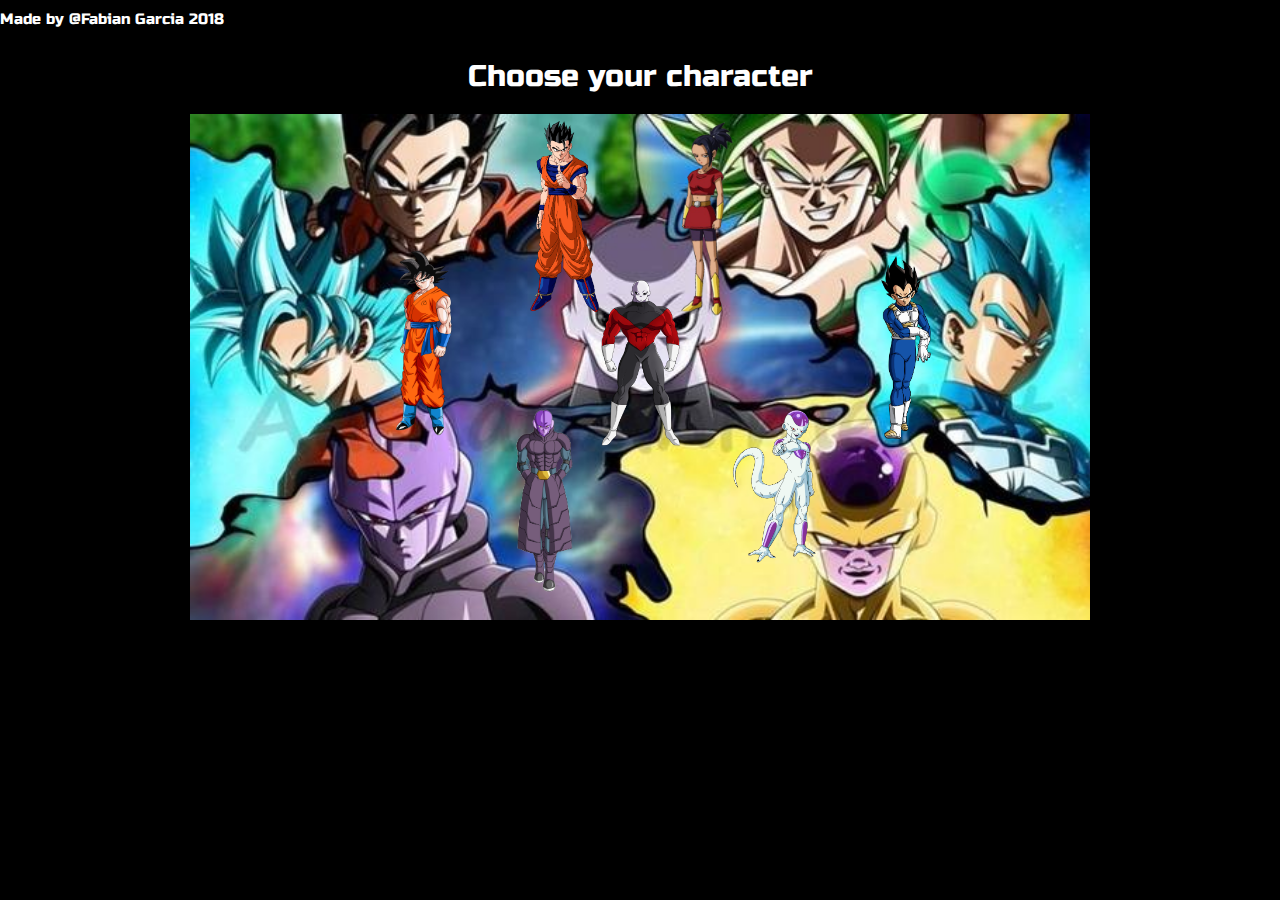
<file: index.html>
<!DOCTYPE html>
<html>
<head>
	<title>Animacion Dragon Ball Super</title>
	<link href="https://fonts.googleapis.com/css?family=Russo+One" rel="stylesheet">
	<link rel="stylesheet" type="text/css" href="animacion.css">
</head>
<body>
	<div class="made">Made by @Fabian Garcia 2018</div>
<div class="todo">
	<div class="titulo">Choose your character</div>
	<img src="images/fondo.jpg" alt="fondo" width="900px">	
	<div class="images">
	<div class="goku">
		<img src="images/goku.png" width="100px" class="goku1">
		<img src="images/goku2.png" width="130px" class="goku2 invisible">
	</div>
	<div class="gohan">
		<img src="images/gohan.png" width="80px" class="gohan1">
		<img src="images/gohan2.png" width="145px" class="gohan2 invisible">
	</div>
	<div class="kale">
		<img src="images/kale.png" width="90px" class="kale1">
		<img src="images/kale2.png" width="100px" class="kale2 invisible">
	</div>
	<div class="vegeta">
		<img src="images/vegeta.png" width="50px" class="vegeta1">
		<img src="images/vegeta2.png" width="210px" class="vegeta2 invisible">
	</div>
	<div class="freeza">
		<img src="images/Freeza.png" width="90px" class="freeza1" alt="freeza">
		<img src="images/freeza2.png" width="140px" class="freeza2 invisible" alt="freeza2">
	</div>
	<div class="hit">
		<img src="images/hit.png" width="130px" class="hit1" alt="hit">
		<img src="images/hit2.png" width="180px" class="hit2 invisible" alt="hit2">
	</div>
	<div class="jiren">
		<img src="images/jiren.png" width="110px" class="jiren1">
		<img src="images/jiren2.png" width="200px" class="jiren2 invisible">
	</div>
</div>
</div>

</body>
</html>
</file>
<file: animacion.css>
body {
	background-color: black;
	font-family: 'Russo One', sans-serif;
	margin: 0;
}

.made {
	font-size: 15px;
}




div {
	color: white;
	margin-top: 10px;
	margin-bottom: 20px;
	font-size: 30px;
}

img {
	/*border: 1px solid white;*/
}

.todo {
	display: flex;
	align-items: center;
	flex-direction: column;
}

.images {
	display: flex;
	justify-content: center;
	position: absolute;
}

.goku {
	position: relative;
	left: 150px;
	top: 180px;
}

.goku2 {
	transform: translateX(-120px);
}

.gohan {
	position: absolute;
	top: 50px;
}

.gohan2 {
	transform: translateX(-125px);
}

.kale {
	position: absolute;
	top: 45px;
}

.kale1 {
transform: translateX(120px);
}

.vegeta {
	position: relative;
	top: 160px;
	left: 270px;
}

.vegeta1 {
	transform: translateX(145px);
}

.freeza {
	position: absolute;
	top: 300px;
	transform: translateX(90px);

}

.freeza1 {
	transform: translateX(120px);
}



.hit {
	position: absolute;
	top: 340px;
}

.hit2 {
transform: translateY();
transform: translateX(-170px);
}

.jiren {
	position: relative;
	top: 210px;
	right: 150px;
}

.jiren1 {
	top: 100px;
}

.jiren2 {
	transform: translateX(-160px);
}

.invisible {
	opacity: 0;
}

.efecto {
transition: 1s;
}

.goku:hover .goku2 {
opacity: 1;
transition: 1s;
}

.goku:hover .goku1 {
opacity: 0;
transition: 1s;
}

.gohan:hover .gohan2 {
opacity: 1;
transition: 1s;
}

.gohan:hover .gohan1 {
opacity: 0;
transition: 1s;
}

.kale:hover .kale2 {
opacity: 1;
transition: 1s;
}

.kale:hover .kale1 {
opacity: 0;
transition: 1s;
}

.vegeta:hover .vegeta2 {
opacity: 1;
transition: 1s;
}

.vegeta:hover .vegeta1 {
opacity: 0;
transition: 1s;
}

.freeza:hover .freeza2 {
opacity: 1;
transition: 1s;
}

.freeza:hover .freeza1 {
opacity: 0;
transition: 1s;
}

.hit:hover .hit2 {
opacity: 1;
transition: 1s;
}

.hit:hover .hit1 {
opacity: 0;
transition: 1s;
}

.jiren:hover .jiren2 {
opacity: 1;
transition: 1s;
}

.jiren:hover .jiren1 {
opacity: 0;
transition: 1s;
}
</file>
